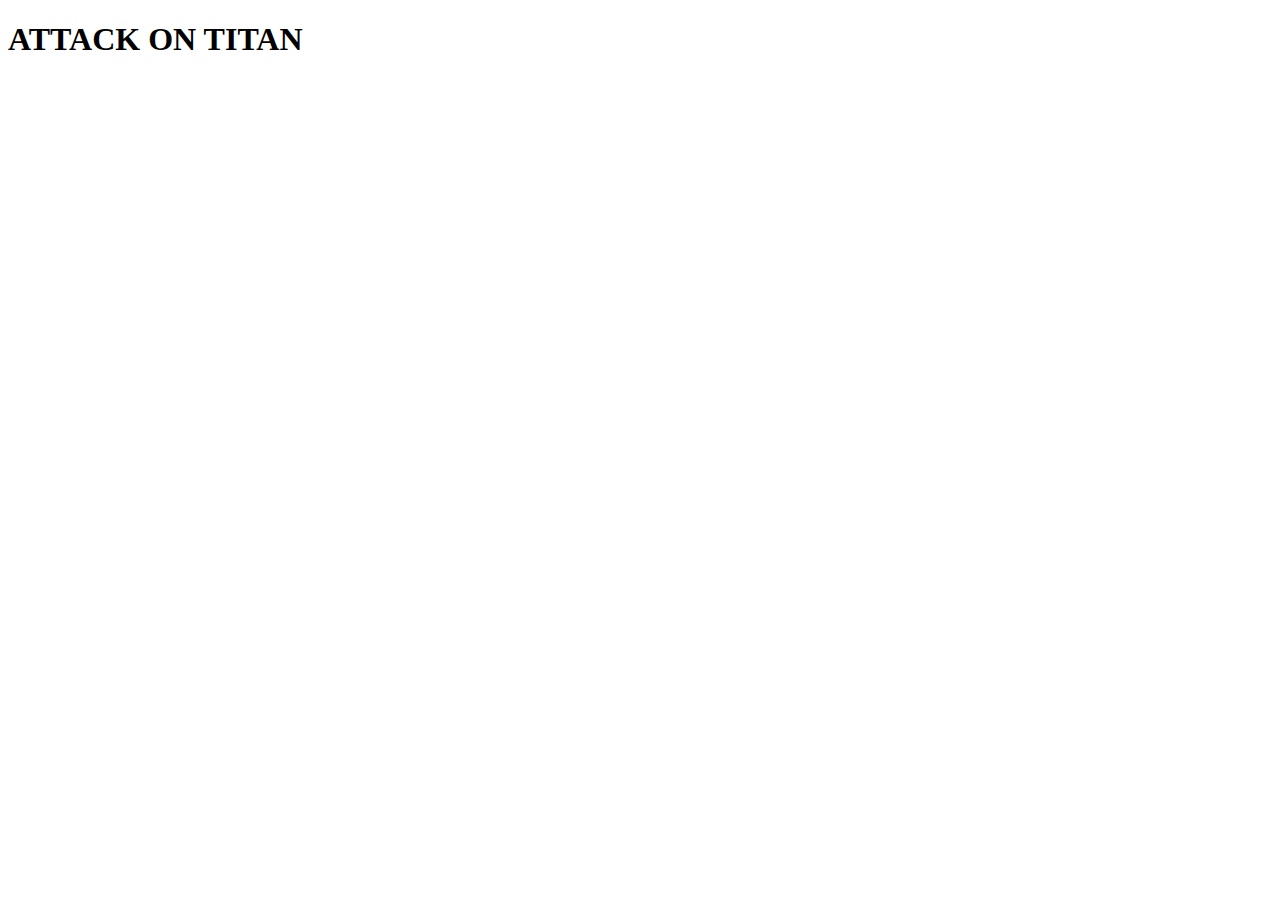
<file: AOT.html>
<!DOCTYPE html>
<html lang="en">
<head>
    <meta charset="UTF-8">
    <meta name="viewport" content="width=device-width, initial-scale=1.0">
    <title>Document</title>
</head>
<body>
    <h1>ATTACK ON TITAN</h1>
</body>
</html>
</file>
